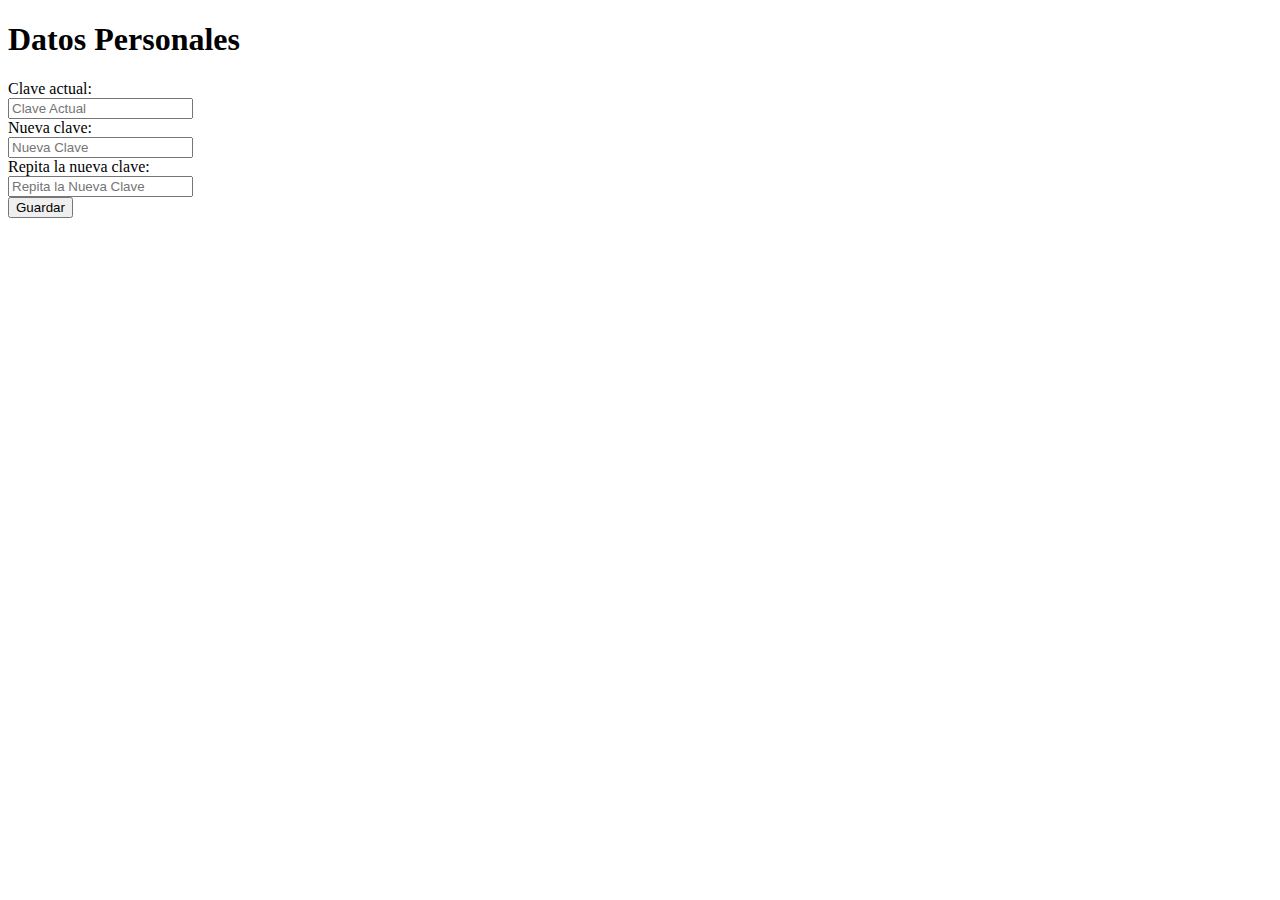
<file: src/main/resources/templates/clientes/actualiza-clave-usuario.html>
<!DOCTYPE html>
<html lang="es" xmlns:th="http://www.thymeleaf.org">
<head>
	<meta charset="UTF-8">
	<title>Datos del Cliente</title>
	<link rel="stylesheet" href="https://stackpath.bootstrapcdn.com/bootstrap/4.2.1/css/bootstrap.min.css" 
		integrity="sha384-GJzZqFGwb1QTTN6wy59ffF1BuGJpLSa9DkKMp0DgiMDm4iYMj70gZWKYbI706tWS" crossorigin="anonymous">  <!--  Enlazamos Bootstrap -->
</head>


<body>
	<div class="container">
	<div class="row justify-content-center">
	<h1>Datos Personales</h1>
	</div>	
	<form action="#" th:action="@{/clientes/GrabarNuevaClave}" th:object="${datosActualizaClave}" method="POST">	  
		
<!-- 		<div class="form-group" th:object="${datosNuevaClave}"> -->
			<div class="form-group">
			<input type="hidden" th:field="*{dni}"/>		<!-- Añadimos un campo oculto con el DNI del usuario que va a cambiar la clave -->

			<div class="row justify-content-center">
			<div class="col-1">			
			<label for="dni">Clave actual: </label> 
			</div>
			<div class="col-4">
			<input type="text" class="form-control" th:field="*{claveActual}" placeholder="Clave Actual" id="claveActual">
				<small th:if="${#fields.hasErrors('claveActual')}" th:errors="*{clave}"></small><br>
			</div>
			</div>
			
			<div class="row justify-content-center">
			<div class="col-1">
			<label for="nombre">Nueva clave: </label>
			</div>
			<div class="col-4">
			<input type="text" class="form-control" th:field="*{nuevaClave}" placeholder="Nueva Clave" id="nuevaClave">
				<small th:if="${#fields.hasErrors('nuevaClave')}" th:errors="*{nuevaClave}"></small><br>
			</div>
			</div>
			
			<div class="row justify-content-center">
			<div class="col-1">
			<label for="telefono">Repita la nueva clave: </label>
			</div>
			<div class="col-4">
			<input type="text" class="form-control" th:field="*{nuevaClaveRep}" placeholder="Repita la Nueva Clave" id="nuevaClaveRep">
				<small th:if="${#fields.hasErrors('nuevaClaveRep')}" th:errors="*{nuevaClaveRep}"></small><br>
			</div>
			</div>
					
			<div class="row justify-content-center">
			<div class="col-5">
				<button type="submit" class="btn btn-info btn-block">Guardar</button>
			</div>
		</div>
		</div>
		
		
	</form>
	</div>
</body>
</html>
</file>
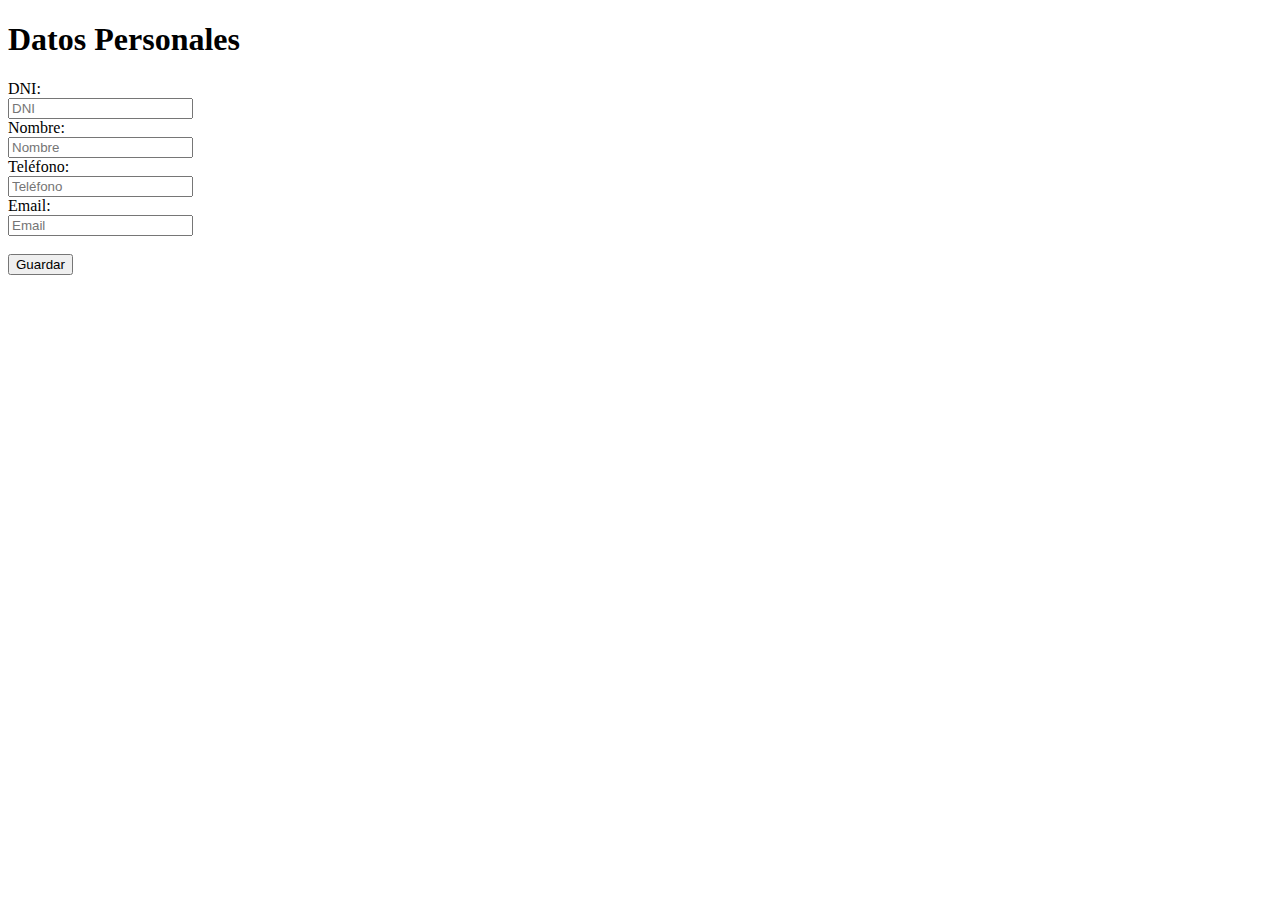
<file: src/main/resources/templates/clientes/actualiza-datos-cliente.html>
<!DOCTYPE html>
<html lang="es" xmlns:th="http://www.thymeleaf.org">
<head>
	<meta charset="UTF-8">
	<title>Datos del Cliente</title>
	<link rel="stylesheet" href="https://stackpath.bootstrapcdn.com/bootstrap/4.2.1/css/bootstrap.min.css" 
		integrity="sha384-GJzZqFGwb1QTTN6wy59ffF1BuGJpLSa9DkKMp0DgiMDm4iYMj70gZWKYbI706tWS" crossorigin="anonymous">  <!--  Enlazamos Bootstrap -->
</head>


<body>
	<div class="container">
	<div class="row justify-content-center">
	<h1>Datos Personales</h1>
	</div>	
	<form action="#" th:action="@{/clientes/actualizarCliente}" method="POST">	  
		
		<div class="form-group" th:object="${clienteActualizar}">
			
			<input type="hidden" th:field="*{id_cliente}"/>		<!-- Añadimos un campo oculto con la id del empleado para las actualizaciones -->

			<div class="row justify-content-center">
			<div class="col-1">			
			<label for="dni">DNI: </label> 
			</div>
			<div class="col-4">
			<input type="text" class="form-control" th:field="*{dni}" placeholder="DNI" id="dni">
				<small th:if="${#fields.hasErrors('dni')}" th:errors="*{dni}"></small><br>
			</div>
			</div>
			
			<div class="row justify-content-center">
			<div class="col-1">
			<label for="nombre">Nombre: </label>
			</div>
			<div class="col-4">
			<input type="text" class="form-control" th:field="*{nombre}" placeholder="Nombre" id="nombre">
				<small th:if="${#fields.hasErrors('nombre')}" th:errors="*{nombre}"></small><br>
			</div>
			</div>
			
			<div class="row justify-content-center">
			<div class="col-1">
			<label for="telefono">Tel&eacute;fono: </label>
			</div>
			<div class="col-4">
			<input type="text" class="form-control" th:field="*{telefono}" placeholder="Tel&eacute;fono" id="telefono">
				<small th:if="${#fields.hasErrors('telefono')}" th:errors="*{telefono}"></small><br>
			</div>
			</div>
			
			<div class="row justify-content-center">
			<div class="col-1">
			<label for="email">Email: </label>
			</div>
			<div class="col-4">
			<input type="text" class="form-control" th:field="*{email}" placeholder="Email" id="email"><br>
				<small th:if="${#fields.hasErrors('email')}" th:errors="*{email}"></small><br>
			</div>
			</div>
			
			<div class="row justify-content-center">
			<div class="col-5">
				<button type="submit" class="btn btn-info btn-block">Guardar</button>
			</div>
		</div>
		</div>
		
		
	</form>
	</div>
</body>
</html>
</file>
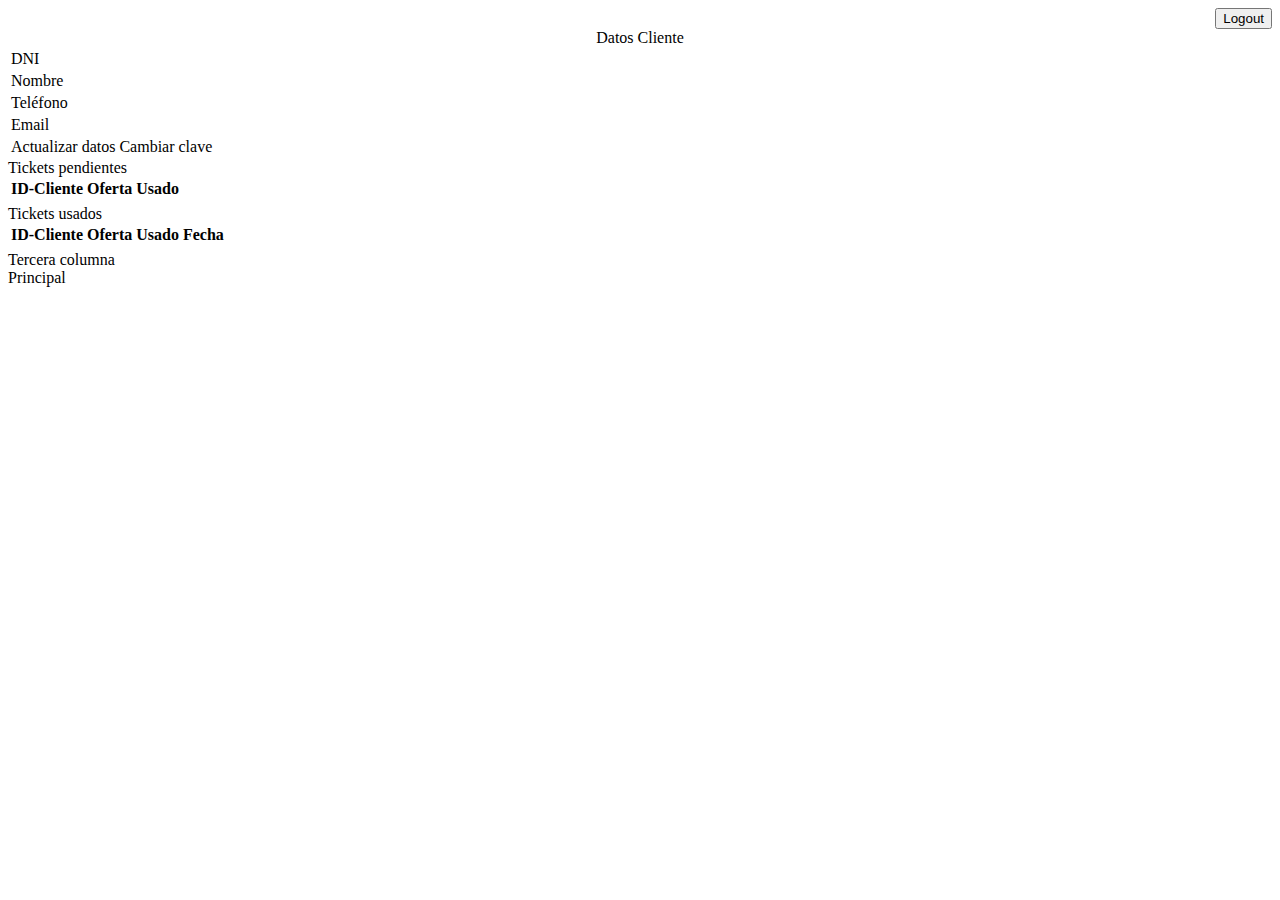
<file: src/main/resources/templates/clientes/area-cliente.html>
<!DOCTYPE html>
<html lang="es" xmlns:th="http://www.thymeleaf.org"
				xmlns:sec="https://www.thymeleaf.org/thymeleaf-extras-springsecurity5">
<head>
	<meta charset="UTF-8">
	<title>Area Cliente</title>
	<link rel="stylesheet" href="https://stackpath.bootstrapcdn.com/bootstrap/4.2.1/css/bootstrap.min.css" 
		integrity="sha384-GJzZqFGwb1QTTN6wy59ffF1BuGJpLSa9DkKMp0DgiMDm4iYMj70gZWKYbI706tWS" crossorigin="anonymous">  <!--  Enlazamos Bootstrap -->
</head>


<body>
	<div align="right">
		<form th:action="@{/logout}" method="post">
    		<input type="submit" value="Logout" />
		</form>
	</div>
	
	<div class="container">
		<div  class="row">
		<div class="col-2" align="center">Datos Cliente</div>
		</div>
		<div class="row col-4">
			<table class="table table-sm table-borderless">
				<tr><td>DNI</td><td th:text="${clienteLogado.dni}" /></tr>
				<tr><td>Nombre</td><td th:text="${clienteLogado.nombre}" /></tr>
				<tr><td>Tel&eacute;fono</td><td th:text="${clienteLogado.telefono}" /></tr>
				<tr><td>Email</td><td th:text="${clienteLogado.email}" /></tr>
				<tr><td> <a th:href="@{/clientes/actualizaCliente(clienteId=${clienteLogado.dni})}"
							class="btn btn-outline-primary btn-sm"> Actualizar datos </a></td>
					<td> <a th:href="@{/clientes/actualizarClave(dniUsuario=${clienteLogado.dni})}"
							class="btn btn-outline-primary btn-sm"> Cambiar clave </a></td>
							</tr>
			</table>	
		</div>

	<div class="row">
		<div class="col">
			Tickets pendientes

			<table>
		<thead>
			<tr>
				<th>ID-Cliente</th>
				<th>Oferta</th>
				<th>Usado</th>
			</tr>
		</thead>
		<tbody>
			<tr th:each="tempHistoCli : ${historicoCliente}" th:unless="${tempHistoCli.usado}">
				<td th:text="${tempHistoCli.id_cliente}" />
				<td th:each="tempDatosOferta : ${datosOferta}" th:if="(${tempHistoCli.id_oferta} == ${tempDatosOferta.id_oferta})" th:text="${tempDatosOferta.titulo}" />  <!-- Si usado = false (ticket pendiente) -->
				<td th:text="${tempHistoCli.usado}" />
			</tr>
		</tbody>
	</table>
	
	
		</div>
		<div class="col">
			Tickets usados
			<table> 
		<thead>
			<tr>
				<th>ID-Cliente</th>
				<th>Oferta</th>
				<th>Usado</th>
				<th>Fecha</th>
			</tr>
		</thead>
		<tbody>
			<tr th:each="tempHistoCli : ${historicoCliente}" th:if="${tempHistoCli.usado}">  <!-- Si usado es true -> ticket usado -->
			  	<td th:text="${tempHistoCli.id_cliente}" />
				<td th:each="tempDatosOferta : ${datosOferta}" th:if="(${tempHistoCli.id_oferta} == ${tempDatosOferta.id_oferta})" th:text="${tempDatosOferta.titulo}" />  <!-- Si usado = false (ticket pendiente) -->
				<td th:text="${tempHistoCli.usado}" />
			 	<td th:text="${#temporals.format(tempHistoCli.fecha, 'dd-MMMM-yyyy', new java.util.Locale('es', 'ES'))}">	
			 	<!-- Alternativa <p th:text="${#dates.format(date, 'dd.MM.yyyy')}"></p>     25.09.1979   -->
		 		
			</tr>
		</tbody>
	</table>
		</div>
		<div class="col">
			Tercera columna
		</div>
	</div>  <!--  cierre del div class="row"> -->
	<div class="row">
		<tr><td colspan="5" align="center">
		<a th:href="@{/}"> Principal </a>
	</div>
	</div>  <!-- cierre del container -->
</body>
</html>
</file>
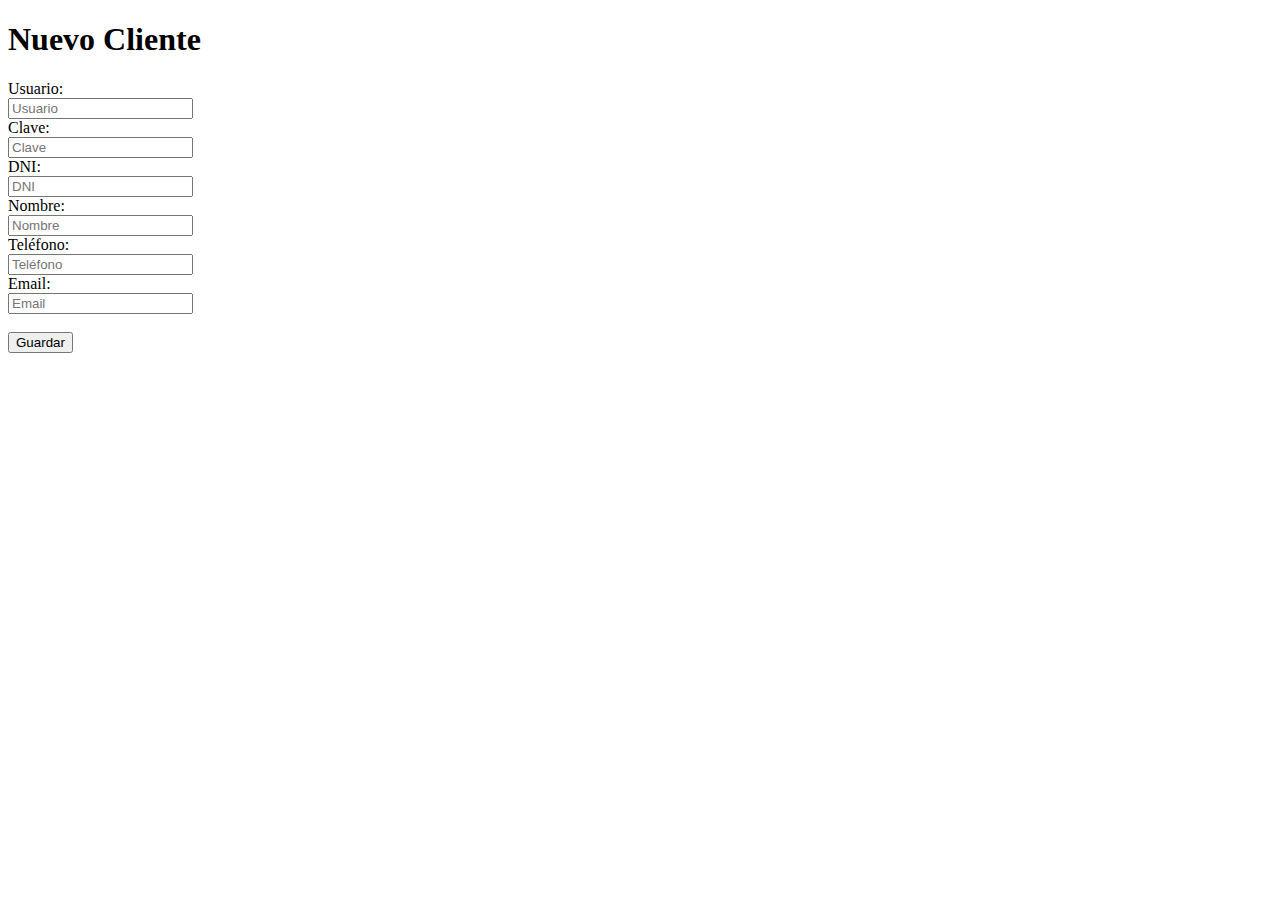
<file: src/main/resources/templates/clientes/nuevo-cliente.html>
<!DOCTYPE html>
<html lang="es" xmlns:th="http://www.thymeleaf.org">
<head>
	<meta charset="UTF-8">
	<title>Nuevo Cliente</title>
	<link rel="stylesheet" href="https://stackpath.bootstrapcdn.com/bootstrap/4.2.1/css/bootstrap.min.css" 
		integrity="sha384-GJzZqFGwb1QTTN6wy59ffF1BuGJpLSa9DkKMp0DgiMDm4iYMj70gZWKYbI706tWS" crossorigin="anonymous">  <!--  Enlazamos Bootstrap -->
</head>


<body>
	<div class="container">
	<div class="row justify-content-center">
	<h1>Nuevo Cliente</h1>
	</div>	
	<form action="#" th:action="@{/clientes/grabarCliente}" method="POST">	  
		<div th:object="${nUsuario}">
			<div class="row justify-content-center">
			<div class="col-1">
				<label for="nombre_usuario">Usuario: </label>
			</div>
			<div class="col-4">
				<input type="text" class="form-control" th:field="*{nombre_usuario}" placeholder="Usuario" id="nombre_usuario">
					<small th:if="${#fields.hasErrors('nombre_usuario')}" th:errors="*{nombre_usuario}"></small><br>
			</div>
			</div>
			
			<div class="row justify-content-center">
			<div class="col-1">
				<label for="clave">Clave: </label>
			</div>
			<div class="col-4">
				<input type="text" class="form-control" th:field="*{clave}" placeholder="Clave" id="clave">
					<small th:if="${#fields.hasErrors('clave')}" th:errors="*{clave}"></small><br>
			</div>
			</div>
		
		</div>
		
		<div class="form-group" th:object="${nCliente}">
			
			<input type="hidden" th:field="*{id_cliente}"/>		<!-- Añadimos un campo oculto con la id del empleado para las actualizaciones -->

			<div class="row justify-content-center">
			<div class="col-1">			
			<label for="dni">DNI: </label> 
			</div>
			<div class="col-4">
			<input type="text" class="form-control" th:field="*{dni}" placeholder="DNI" id="dni">
				<small th:if="${#fields.hasErrors('dni')}" th:errors="*{dni}"></small><br>
			</div>
			</div>
			
			<div class="row justify-content-center">
			<div class="col-1">
			<label for="nombre">Nombre: </label>
			</div>
			<div class="col-4">
			<input type="text" class="form-control" th:field="*{nombre}" placeholder="Nombre" id="nombre">
				<small th:if="${#fields.hasErrors('nombre')}" th:errors="*{nombre}"></small><br>
			</div>
			</div>
			
			<div class="row justify-content-center">
			<div class="col-1">
			<label for="telefono">Teléfono: </label>
			</div>
			<div class="col-4">
			<input type="text" class="form-control" th:field="*{telefono}" placeholder="Tel&eacute;fono" id="telefono">
				<small th:if="${#fields.hasErrors('telefono')}" th:errors="*{telefono}"></small><br>
			</div>
			</div>
			
			<div class="row justify-content-center">
			<div class="col-1">
			<label for="email">Email: </label>
			</div>
			<div class="col-4">
			<input type="text" class="form-control" th:field="*{email}" placeholder="Email" id="email"><br>
				<small th:if="${#fields.hasErrors('email')}" th:errors="*{email}"></small><br>
			</div>
			</div>
			
			<div class="row justify-content-center">
			<div class="col-5">
				<button type="submit" class="btn btn-info btn-block">Guardar</button>
			</div>
			</div>
		</div>
		
		
	</form>
	</div>
</body>
</html>
</file>
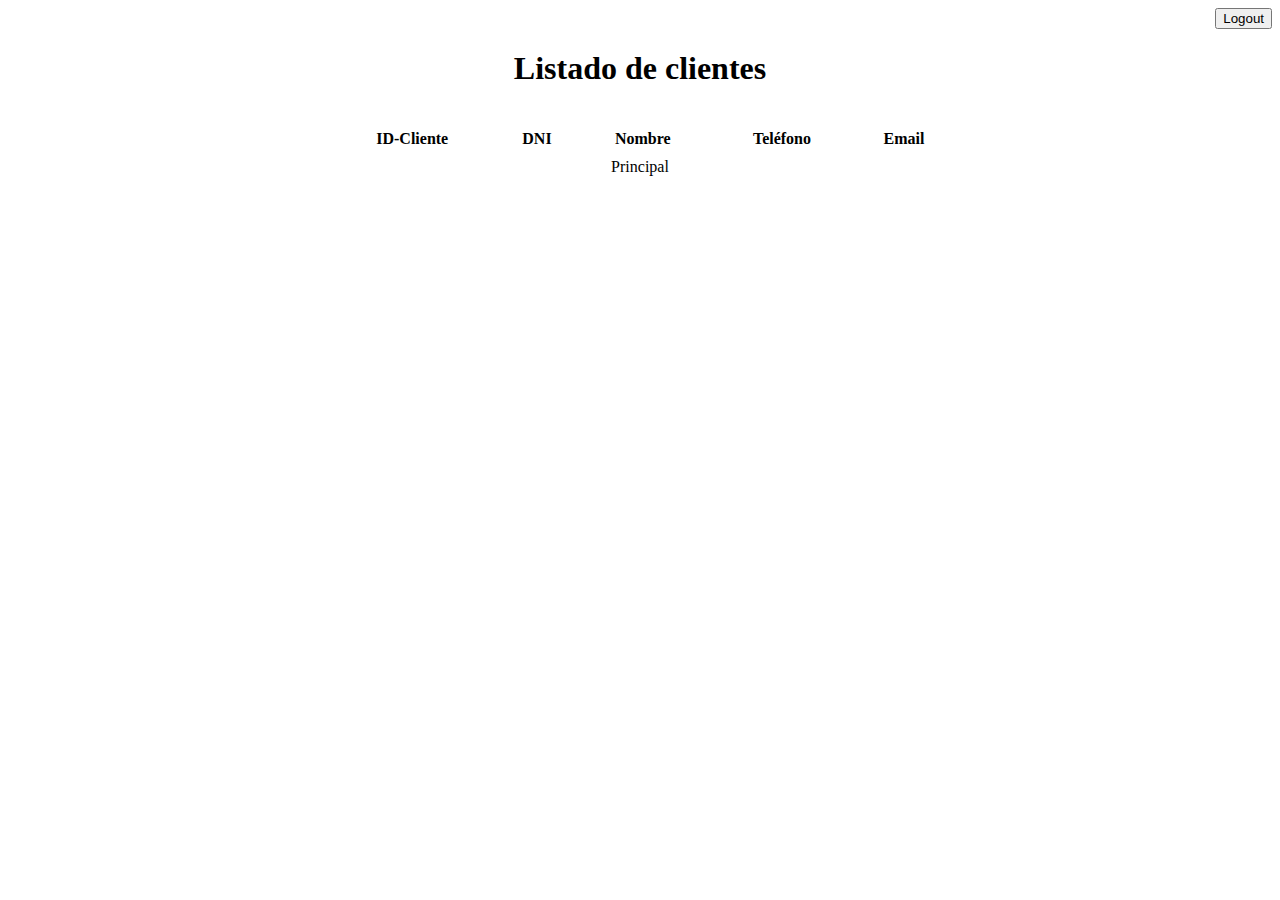
<file: src/main/resources/templates/clientes/ver-clientes.html>
<!DOCTYPE HTML>
<html lang="es" xmlns:th="http://www.thymeleaf.org">
<head>

<meta charset="UTF-8">
<title>Listado de clientes</title>
<link rel="stylesheet" href="https://stackpath.bootstrapcdn.com/bootstrap/4.2.1/css/bootstrap.min.css" 
		integrity="sha384-GJzZqFGwb1QTTN6wy59ffF1BuGJpLSa9DkKMp0DgiMDm4iYMj70gZWKYbI706tWS" crossorigin="anonymous">	<!--  Enlazamos Bootstrap -->
</head>

<body>
	<div align="right">
		<form th:action="@{/logout}" method="post">
    		<input type="submit" value="Logout" />
		</form>
	</div>
	
	<div>
	<h1 align="center">Listado de clientes</h1>
	<br>
	
	<table style="width:50%" align="center" class="table table-sm">
		<thead>
			<tr>
				<th>ID-Cliente</th>
				<th>DNI</th>
				<th>Nombre</th>
				<th>Tel&eacute;fono</th>
				<th>Email</th>
			</tr>
		</thead>
		<tbody>
			<tr th:each="tempCliente : ${lista}">
			  	<td th:text="${tempCliente.id_cliente}" />
				<td th:text="${tempCliente.dni}" />
				<td th:text="${tempCliente.nombre}" />
				<td th:text="${tempCliente.telefono}" />
				<td th:text="${tempCliente.email}" />
			</tr>
			<tr></tr>
			<tr><td colspan="5" align="center">
				<a th:href="@{/}"> Principal </a>
			</td></tr>
		</tbody>
	</table>	
	</div>
	
</body>
</html>
</file>
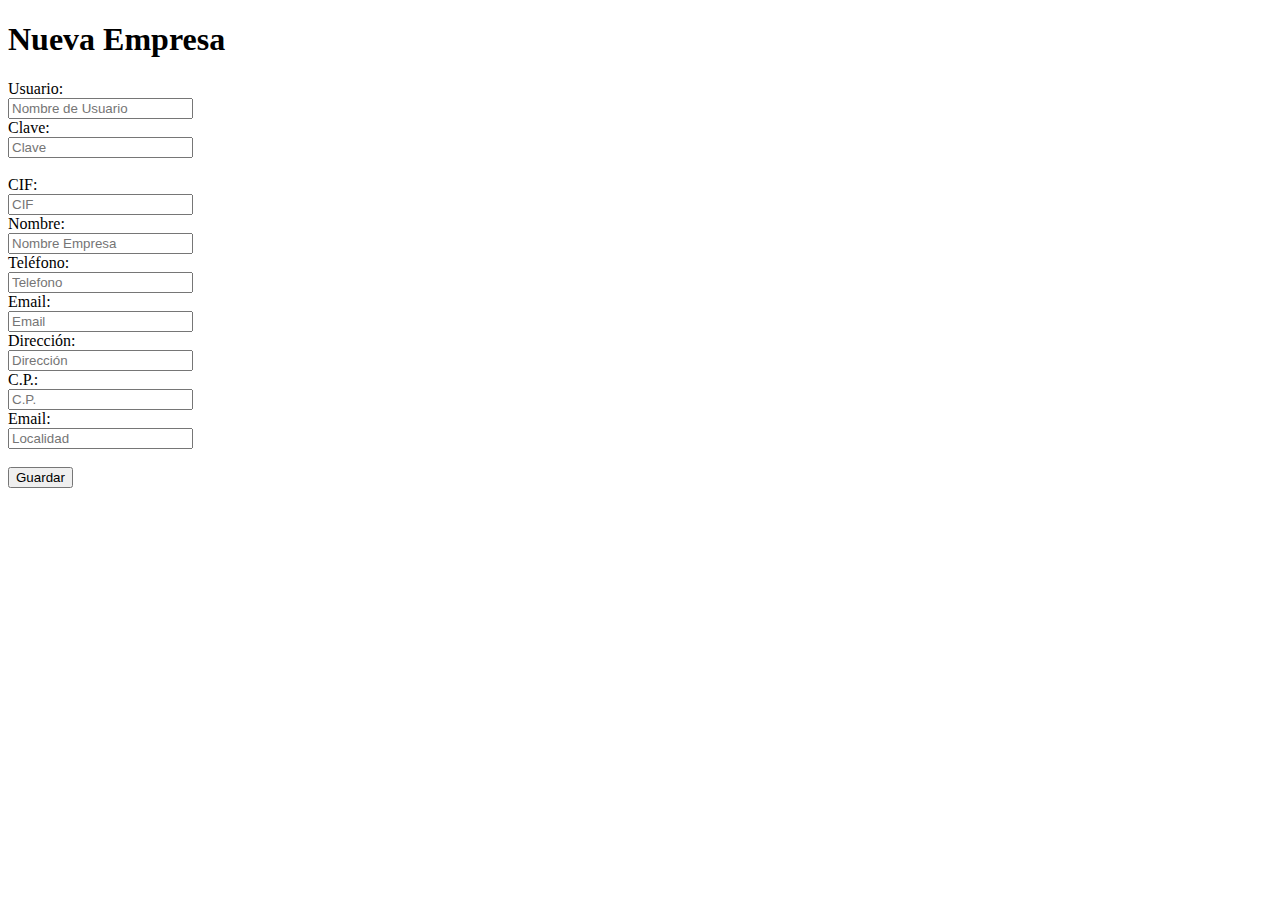
<file: src/main/resources/templates/empresas/nueva-empresa.html>
<!DOCTYPE html>
<html lang="es" xmlns:th="http://www.thymeleaf.org">
<head>
	<meta charset="UTF-8">
	<title>Nueva Empresa</title>
	<link rel="stylesheet" href="https://stackpath.bootstrapcdn.com/bootstrap/4.2.1/css/bootstrap.min.css" 
		integrity="sha384-GJzZqFGwb1QTTN6wy59ffF1BuGJpLSa9DkKMp0DgiMDm4iYMj70gZWKYbI706tWS" crossorigin="anonymous">  <!--  Enlazamos Bootstrap -->
</head>

<body>
	<div class="container">
	<div class="row justify-content-center">
		<h1>Nueva Empresa</h1>
	</div>
	<form action="#" th:action="@{/empresas/grabarEmpresa}" method="POST">
		<div th:object="${nUsuario}">
			<div class="row justify-content-center">
			<div class="col-1">
				<label for="nombre_usuario">Usuario: </label>
			</div>
			<div class="col-4">
			<input type="text" class="form-control" th:field="*{nombre_usuario}" placeholder="Nombre de Usuario">
				<small th:if="${#fields.hasErrors('nombre_usuario')}" th:errors="*{nombre_usuario}"></small><br>
			</div>
			</div>
			
			<div class="row justify-content-center">
			<div class="col-1">
				<label for="clave">Clave: </label>
			</div>
			<div class="col-4">
			<input type="text" class="form-control" th:field="*{clave}" placeholder="Clave">
				<small th:if="${#fields.hasErrors('clave')}" th:errors="*{clave}"></small><br>
			</div>
			</div>
		</div>
		
		<div class="form-group" th:object="${nEmpresa}">
			
			<input type="hidden" th:field="*{id_empresa}"/><br>
			
			<div class="row justify-content-center">
			<div class="col-1">			
			<label for="dni">CIF: </label> 
			</div>
			<div class="col-4">			
			<input type="text" class="form-control" th:field="*{cif}" placeholder="CIF"/>
				<small th:if="${#fields.hasErrors('cif')}" th:errors="*{cif}"></small><br>
			</div>
			</div>

			<div class="row justify-content-center">
			<div class="col-1">
			<label for="nombre">Nombre: </label>
			</div>
			<div class="col-4">			
			<input type="text" class="form-control" th:field="*{nombre}" placeholder="Nombre Empresa"/>
				<small th:if="${#fields.hasErrors('nombre')}" th:errors="*{nombre}"></small><br>
			</div>
			</div>

			<div class="row justify-content-center">
			<div class="col-1">
			<label for="telefono">Teléfono: </label>
			</div>
			<div class="col-4">
			<input type="text" class="form-control" th:field="*{telefono}" placeholder="Telefono"/>
				<small th:if="${#fields.hasErrors('telefono')}" th:errors="*{telefono}"></small><br>
			</div>
			</div>
			
			<div class="row justify-content-center">
			<div class="col-1">
			<label for="email">Email: </label>
			</div>
			<div class="col-4">			
			<input type="text" class="form-control" th:field="*{email}" placeholder="Email"/>
				<small th:if="${#fields.hasErrors('email')}" th:errors="*{email}"></small><br>
			</div>
			</div>
			
			<div class="row justify-content-center">
			<div class="col-1">
			<label for="email">Dirección: </label>
			</div>
			<div class="col-4">				
			<input type="text" class="form-control" th:field="*{direccion}" placeholder="Dirección"/>
				<small th:if="${#fields.hasErrors('direccion')}" th:errors="*{direccion}"></small><br>
			</div>
			</div>
					
			<div class="row justify-content-center">
			<div class="col-1">
			<label for="email">C.P.: </label>
			</div>
			<div class="col-4">	
			<input type="text" class="form-control" th:field="*{cp}" placeholder="C.P."/>
				<small th:if="${#fields.hasErrors('cp')}" th:errors="*{cp}"></small><br>
			</div>
			</div>
						
			<div class="row justify-content-center">
			<div class="col-1">
			<label for="email">Email: </label>
			</div>
			<div class="col-4">	
			<input type="text" class="form-control" th:field="*{localidad}" placeholder="Localidad"/>
				<small th:if="${#fields.hasErrors('localidad')}" th:errors="*{localidad}"></small><br><br>
			</div>
			</div>
					
			<div class="row justify-content-center">
			<div class="col-5">
				<button type="submit" class="btn btn-info btn-block">Guardar</button>
			</div>
			</div>
		</div>		
	</form>
</div>
</body>
</html>
</file>
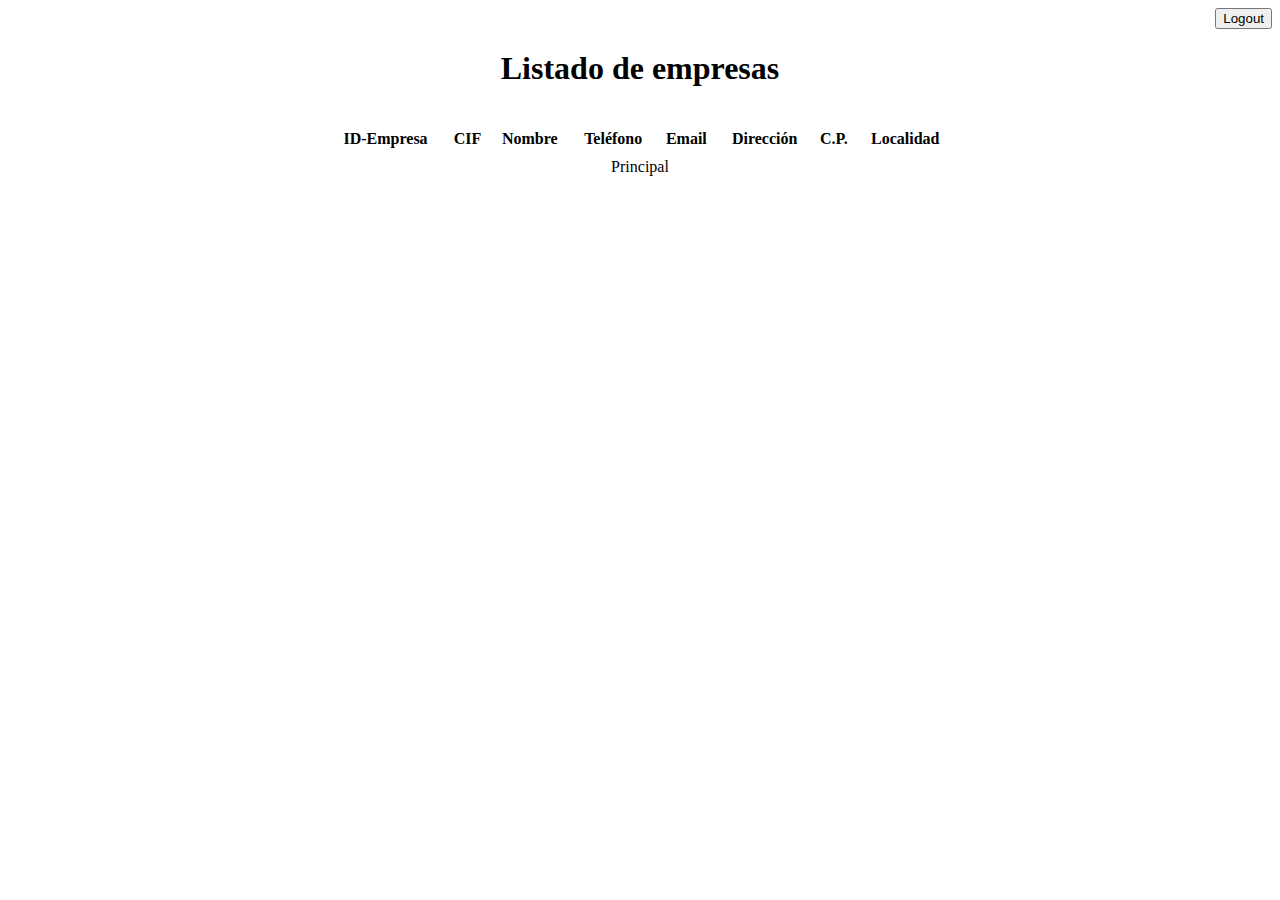
<file: src/main/resources/templates/empresas/ver-empresas.html>
<!DOCTYPE HTML>
<html lang="es" xmlns:th="http://www.thymeleaf.org">
<head>
<meta charset="UTF-8">
<title>Listado de clientes</title>
<link rel="stylesheet" href="https://stackpath.bootstrapcdn.com/bootstrap/4.2.1/css/bootstrap.min.css" 
		integrity="sha384-GJzZqFGwb1QTTN6wy59ffF1BuGJpLSa9DkKMp0DgiMDm4iYMj70gZWKYbI706tWS" crossorigin="anonymous">	<!--  Enlazamos Bootstrap -->
</head>
<body>
	<div align="right">
		<form th:action="@{/logout}" method="post">
    		<input type="submit" value="Logout" />
		</form>
	</div>
	
	<div>
	<h1 align="center">Listado de empresas</h1>
	<br>
	
	<table style="width:50%" align="center" class="table table-sm">
		<thead>
			<tr>
				<th>ID-Empresa</th>
				<th>CIF</th>
				<th>Nombre</th>
				<th>Tel&eacute;fono</th>
				<th>Email</th>
				<th>Direcci&oacute;n</th>
				<th>C.P.</th>
				<th>Localidad</th>
			</tr>
		</thead>
		<tbody>
			<tr th:each="tempEmpresa : ${listaEmpresas}">
			  	<td th:text="${tempEmpresa.id_empresa}" />
				<td th:text="${tempEmpresa.cif}" />
				<td th:text="${tempEmpresa.nombre}" />
				<td th:text="${tempEmpresa.telefono}" />
				<td th:text="${tempEmpresa.email}" />
				<td th:text="${tempEmpresa.direccion}" />
				<td th:text="${tempEmpresa.cp}" />
				<td th:text="${tempEmpresa.localidad}" />
			</tr>
			<tr></tr>
			<tr><td colspan="8" align="center">
				<a th:href="@{/}"> Principal </a>
			</td>
		</tbody>
	</table>	
	</div>
</body>
</html>
</file>
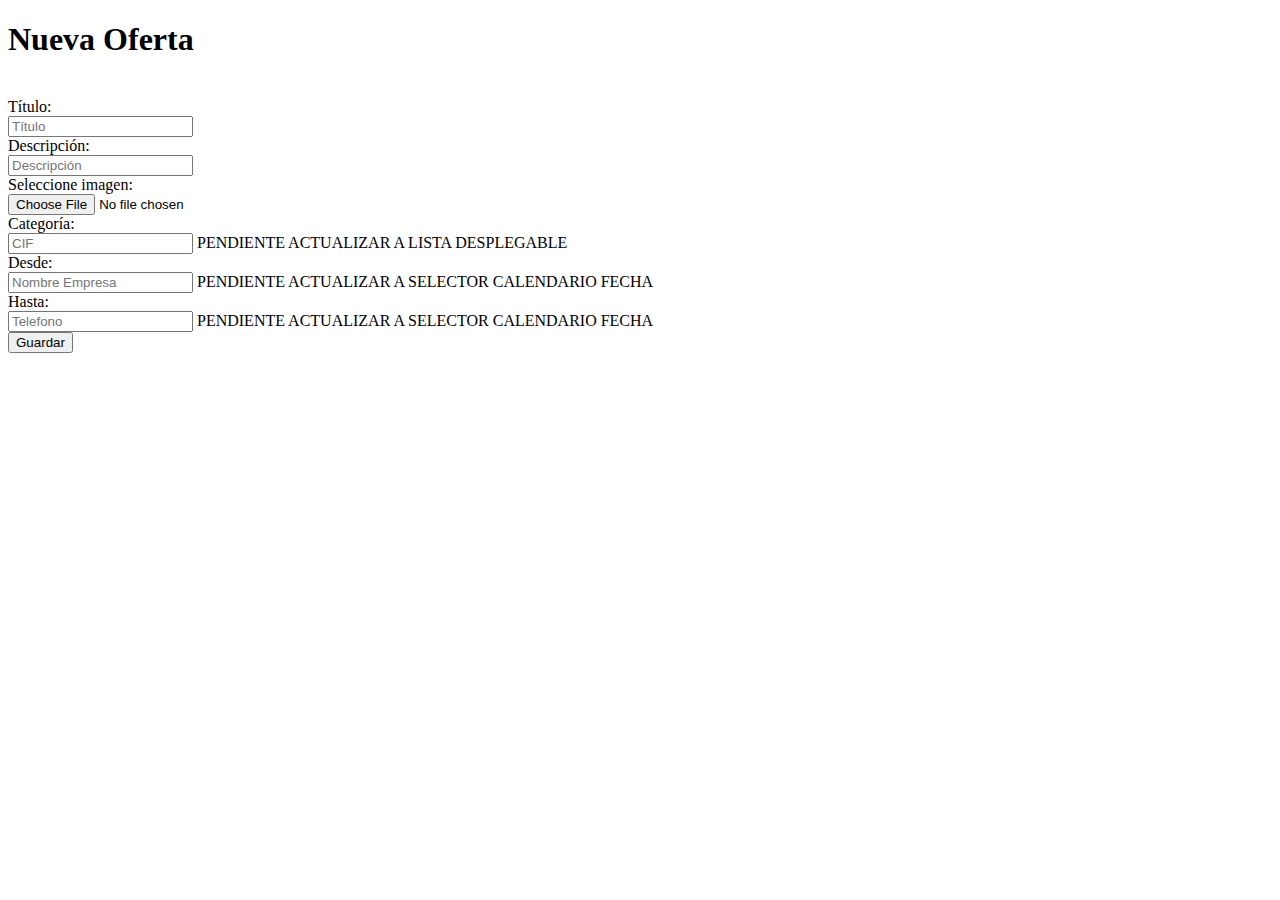
<file: src/main/resources/templates/ofertas/nueva-oferta.html>
<!DOCTYPE html>
<html lang="es" xmlns:th="http://www.thymeleaf.org">
<head>
	<meta charset="UTF-8">
	<title>Nueva Oferta</title>
	<link rel="stylesheet" href="https://stackpath.bootstrapcdn.com/bootstrap/4.2.1/css/bootstrap.min.css" 
		integrity="sha384-GJzZqFGwb1QTTN6wy59ffF1BuGJpLSa9DkKMp0DgiMDm4iYMj70gZWKYbI706tWS" crossorigin="anonymous">  <!--  Enlazamos Bootstrap -->
</head>

<body>
	<div class="container">
	<div class="row justify-content-center">
		<h1>Nueva Oferta</h1>
	</div>
	<form action="#" th:action="@{/empresas/grabarOferta}" method="POST">
		<div th:object="${nOferta}">
		
			<input type="hidden" th:field="*{id_oferta}"/><br> <!-- Campo oculto para utilizarlo en las actualizaciones -->
		
			<div class="row justify-content-center">
			<div class="col-1">
				<label for="titulo">Título: </label>
			</div>
			<div class="col-4">
			<input type="text" class="form-control" th:field="*{titulo}" placeholder="Título">
				<small th:if="${#fields.hasErrors('titulo')}" th:errors="*{titulo}"></small><br>
			</div>
			</div>
			
			<div class="row justify-content-center">
			<div class="col-1">
				<label for="clave">Descripción: </label>
			</div>
			<div class="col-4">
			<input type="text" class="form-control" th:field="*{descripcion}" placeholder="Descripción">
				<small th:if="${#fields.hasErrors('descripcion')}" th:errors="*{descripcion}"></small><br>
			</div>
			</div>
			
			<div class="row justify-content-center">
			<div class="col-1">
				<label for="clave">Seleccione imagen: </label>
			</div>
			<div class="col-4">
			<input type="file" class="form-control" th:field="*{imagen}" placeholder="Descripción">
			</div>
			</div>
			
			<div class="row justify-content-center">
			<div class="col-1">			
			<label for="dni">Categoría: </label> 
			</div>
			<div class="col-4">			
			<input type="text" class="form-control" th:field="*{id_categoria}" placeholder="CIF"/>  PENDIENTE ACTUALIZAR A LISTA DESPLEGABLE
				<small th:if="${#fields.hasErrors('id_categoria')}" th:errors="*{id_categoria}"></small><br>
			</div>
			</div>

			<div class="row justify-content-center">
			<div class="col-1">
			<label for="nombre">Desde: </label>
			</div>
			<div class="col-4">			
			<input type="text" class="form-control" th:field="*{fecha_desde}" placeholder="Nombre Empresa"/>  	PENDIENTE ACTUALIZAR A SELECTOR CALENDARIO FECHA
				<small th:if="${#fields.hasErrors('fecha_desde')}" th:errors="*{fecha_desde}"></small><br>
			</div>
			</div>

			<div class="row justify-content-center">
			<div class="col-1">
			<label for="telefono">Hasta: </label>
			</div>
			<div class="col-4">
			<input type="text" class="form-control" th:field="*{fecha_hasta}" placeholder="Telefono"/>  	PENDIENTE ACTUALIZAR A SELECTOR CALENDARIO FECHA
				<small th:if="${#fields.hasErrors('fecha_hasta')}" th:errors="*{fecha_hasta}"></small><br>
			</div>
			</div>
					
			<div class="row justify-content-center">
			<div class="col-5">
				<button type="submit" class="btn btn-info btn-block">Guardar</button>
			</div>
			</div>
		</div>		
	</form>
</div>
</body>
</html>
</file>
